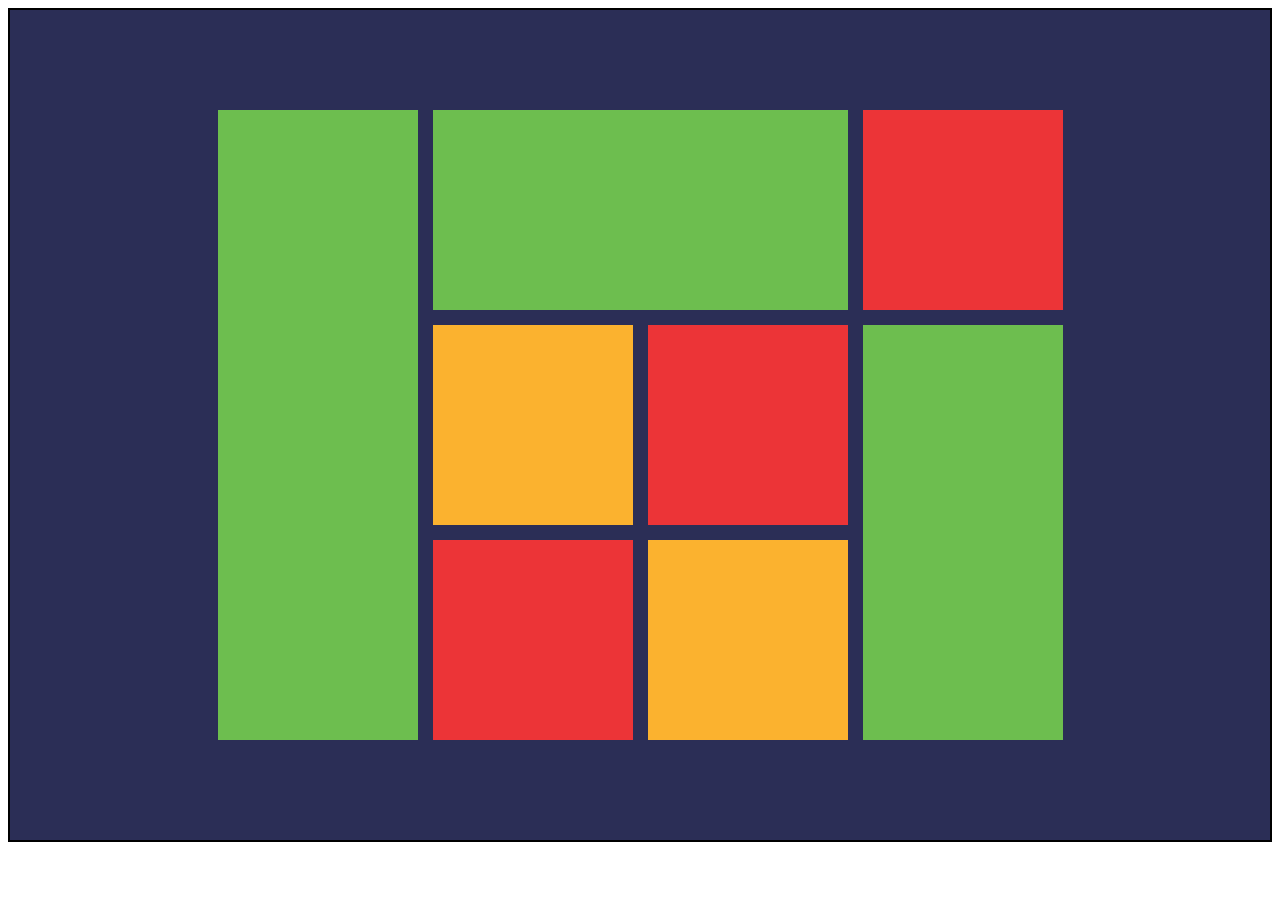
<file: index.html>
<!DOCTYPE html>
<html lang="en">
<head>
    <meta charset="UTF-8">
    <meta name="viewport" content="width=device-width, initial-scale=1.0">
    <title>Grid</title>
    <link rel="stylesheet" href="style.css">
</head>
<body>
    <div class="container">
        <div class="box" id="box-1"></div>
        <div class="box" id="box-2"></div>
        <div class="box" id="box-3"></div>
        <div class="box" id="box-4"></div>
        <div class="box" id="box-5"></div>
        <div class="box" id="box-6"></div>
        <div class="box" id="box-7"></div>
        <div class="box" id="box-8"></div>
    </div>
</body>
</html>
</file>
<file: style.css>
.container {
    background-color: #2b2e56;
    border: 2px solid black;
    height: 70vh;
    padding: 100px;
    display: grid;
    row-gap: 15px;
    column-gap: 15px;
    grid-template-columns: 200px 200px 200px 200px;
    justify-content: center;
}


.box {
    border: 1px solid transparent;
}

#box-1 {
    background-color: #6dbe4f;
    grid-row-start: 1;
    grid-row-end: 4;
}

#box-2 {
    background-color: #6dbe4f;
    grid-column-start: 2;
    grid-column-end: 4;    
}

#box-3 {
    background-color: #ec3437;    
          
}
#box-4 {
    background-color: #fbb22f;    
    
}

#box-5 {
    background-color: #ec3437;
    
}

#box-6 {
    background-color: #6dbe4f;
    grid-row: 2 / 4;
    grid-column: 4 / 4;
}

#box-7 {
    background-color: #ec3437;
}

#box-8 {
    background-color: #fbb22f;
}
</file>
